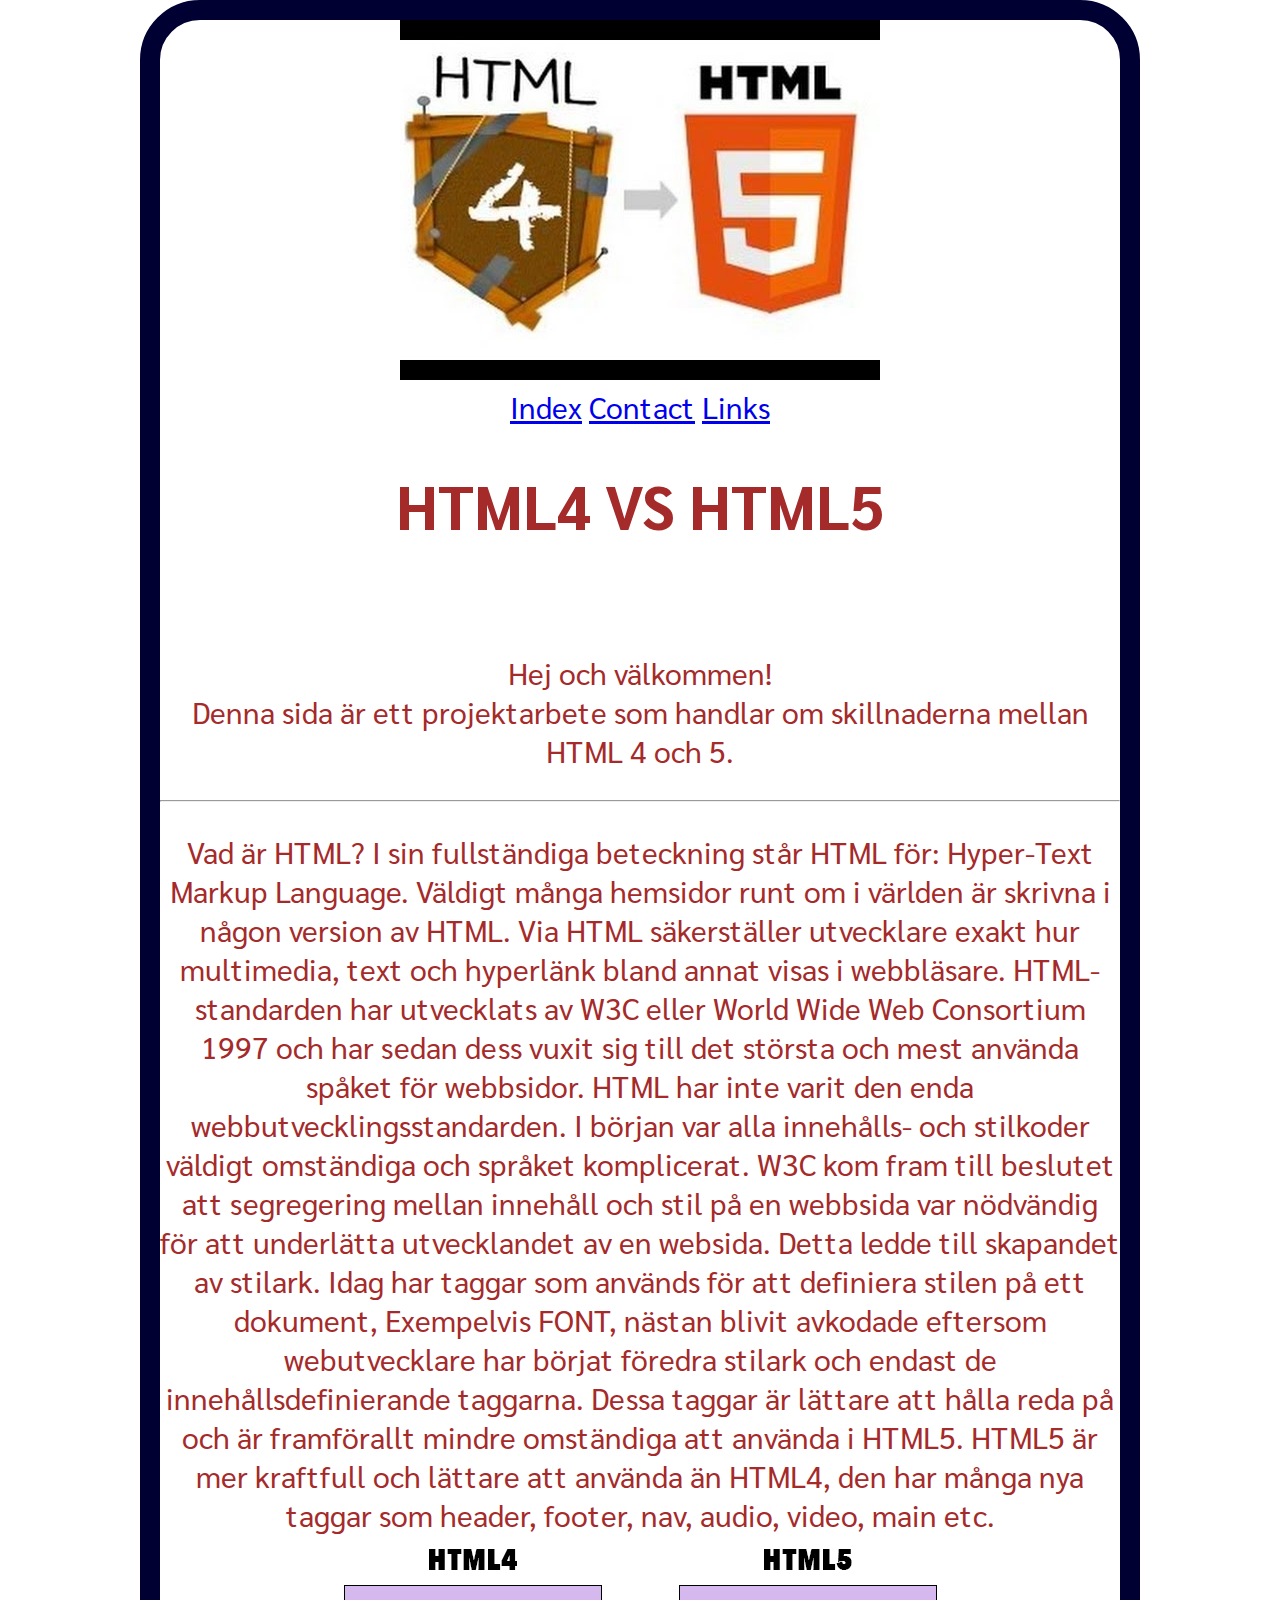
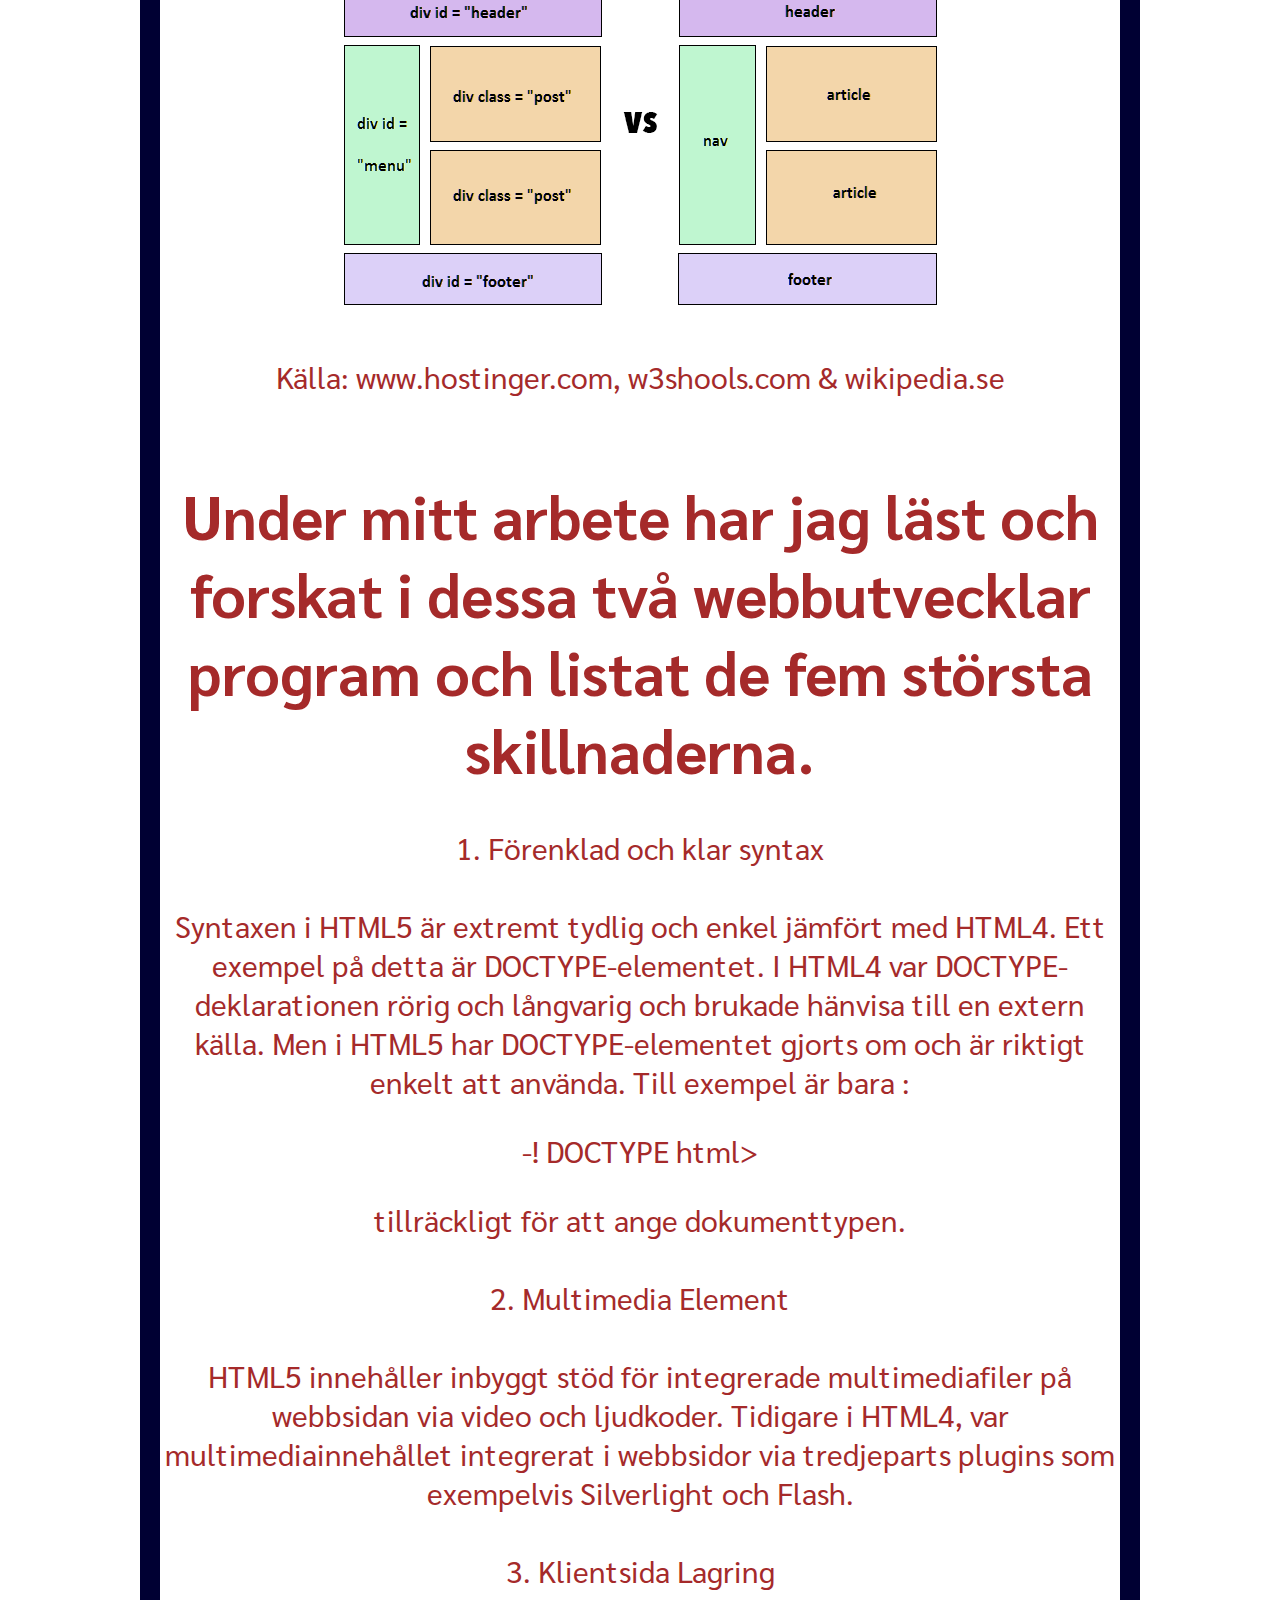
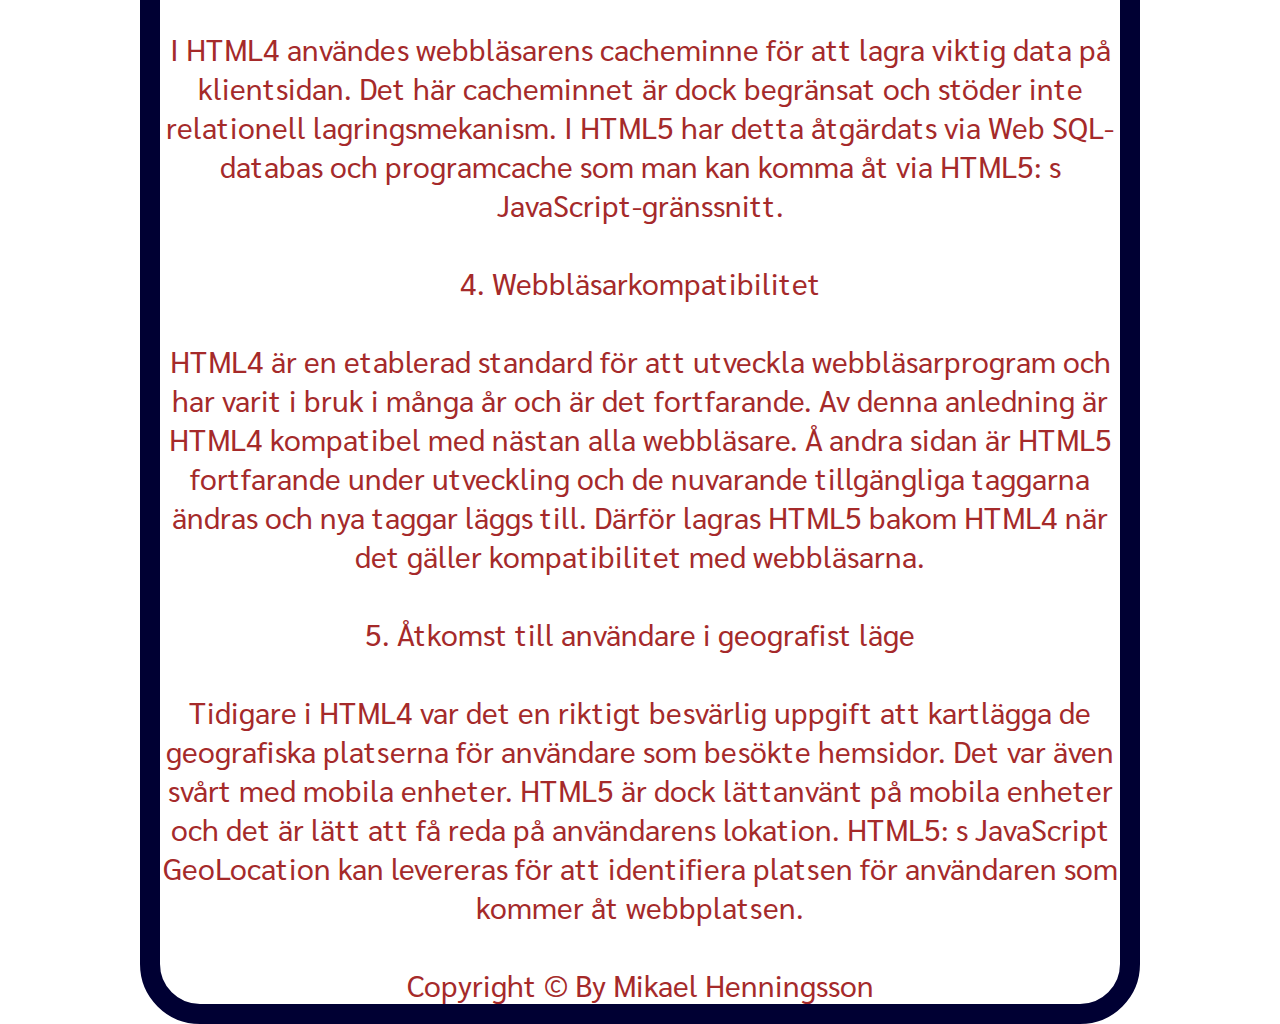
<file: index.html>
<!DOCTYPE html>
<html lang="sv">

<head>
        <title>index</title>
        <link href="https://fonts.googleapis.com/css?family=Sarabun" rel="stylesheet">
        <link rel="stylesheet" href="style.css">
        <meta charset="UTF-8">
        <meta name="viewport" content="width=device-width, initial-scale=1.0">
        <meta http-equiv="X-UA-Compatible" content="ie=edge">
</head>

<body>
        <img src="./images/bild.jpg" alt="bild">
        <br>
        <a href="index.html">Index</a>
        <a href="Contact.html">Contact</a>
        <a href="links.html">Links</a>
        
        <br>
        

        <h1>HTML4 VS HTML5</h1>
        <br>
        <p>
                Hej och välkommen!
                <br>
                Denna sida är ett projektarbete som
                handlar om skillnaderna mellan HTML 4 och 5.
                <br>


                <link rel="stylesheet" href="style.css">
                <hr>

                <p>
                        Vad är HTML?
                        I sin fullständiga beteckning står HTML för:
                        Hyper-Text Markup Language.
                        Väldigt många hemsidor runt om i världen
                        är skrivna i någon version av HTML.
                        Via HTML säkerställer utvecklare exakt hur multimedia,
                        text och hyperlänk bland annat visas i webbläsare.
                        HTML-standarden har utvecklats av W3C eller World Wide Web Consortium 1997
                        och har sedan dess vuxit sig till det största och
                        mest använda spåket för webbsidor.
                        HTML har inte varit den enda webbutvecklingsstandarden.
                        I början var alla innehålls- och stilkoder väldigt
                        omständiga och språket komplicerat.
                        W3C kom fram till beslutet att segregering mellan innehåll och stil på
                        en webbsida var nödvändig för att underlätta utvecklandet av en websida.
                        Detta ledde till skapandet av stilark. Idag har taggar som används
                        för att definiera stilen på ett dokument, Exempelvis FONT,
                        nästan blivit avkodade eftersom webutvecklare har börjat föredra stilark
                        och endast de innehållsdefinierande taggarna.
                        Dessa taggar är lättare att hålla reda på och är framförallt
                        mindre omständiga att använda i HTML5.
                        HTML5 är mer kraftfull och lättare att använda
                        än HTML4, den har många nya taggar 
                        som header, footer, nav, audio, video, main etc. 
                        <br>

                        <img src="./images/ski.jpg" alt="ski">
                        
                        <br>
                        <br>


                        Källa: www.hostinger.com, w3shools.com & wikipedia.se


                        <br>
                        <br>
                         <h1>Under mitt arbete har jag läst och forskat i dessa två
                             webbutvecklar program och listat de fem största skillnaderna.
                         </h1>

                        <p>
                                1. Förenklad och klar syntax
                                <br>
                                <br>

                                Syntaxen i HTML5 är extremt tydlig och enkel jämfört med HTML4. Ett exempel på detta är
                                DOCTYPE-elementet.
                                I HTML4 var DOCTYPE-deklarationen rörig och långvarig och brukade hänvisa till en
                                extern källa.
                                Men i HTML5 har DOCTYPE-elementet gjorts om och är riktigt enkelt att använda.
                                Till exempel är bara
                                : <p> -! DOCTYPE html></p> tillräckligt för att ange dokumenttypen.
                                <br>
                                <br>

                                2. Multimedia Element
                                <br>
                                <br>

                                HTML5 innehåller inbyggt stöd för integrerade multimediafiler på webbsidan via video
                                och ljudkoder.
                                Tidigare i HTML4, var multimediainnehållet integrerat i webbsidor via tredjeparts
                                plugins som exempelvis Silverlight och Flash.

                                <br>
                                <br>

                                3. Klientsida Lagring
                                <br>
                                <br>
                                I HTML4 användes webbläsarens cacheminne för att lagra viktig data på klientsidan.
                                Det här cacheminnet är dock begränsat och stöder inte relationell lagringsmekanism.
                                I HTML5 har detta åtgärdats via Web SQL-databas och programcache som man kan komma åt via
                                HTML5: s JavaScript-gränssnitt.
                                <br>
                                <br>
                                4. Webbläsarkompatibilitet
                                <br>
                                <br>
                                HTML4 är en etablerad standard för att utveckla webbläsarprogram och har varit i bruk i
                                många år och är det fortfarande.
                                Av denna anledning är HTML4 kompatibel med nästan alla webbläsare.
                                Å andra sidan är HTML5 fortfarande under utveckling och de nuvarande tillgängliga
                                taggarna ändras och nya taggar läggs till.
                                Därför lagras HTML5 bakom HTML4 när det gäller kompatibilitet med webbläsarna.
                                <br>
                                <br>

                                5. Åtkomst till användare i geografist läge
                                <br>
                                <br>
                                Tidigare i HTML4 var det en riktigt besvärlig uppgift att kartlägga de
                                geografiska platserna för användare som besökte hemsidor.
                                Det var även svårt med mobila enheter.
                                HTML5 är dock lättanvänt på mobila enheter och det är 
                                lätt att få reda på användarens lokation.
                                HTML5: s JavaScript GeoLocation kan levereras för att identifiera 
                                platsen för användaren som kommer åt webbplatsen.


                                <br>
                                <br>

                                Copyright &copy; By Mikael Henningsson
                                <br>

</body>

</html>
</file>
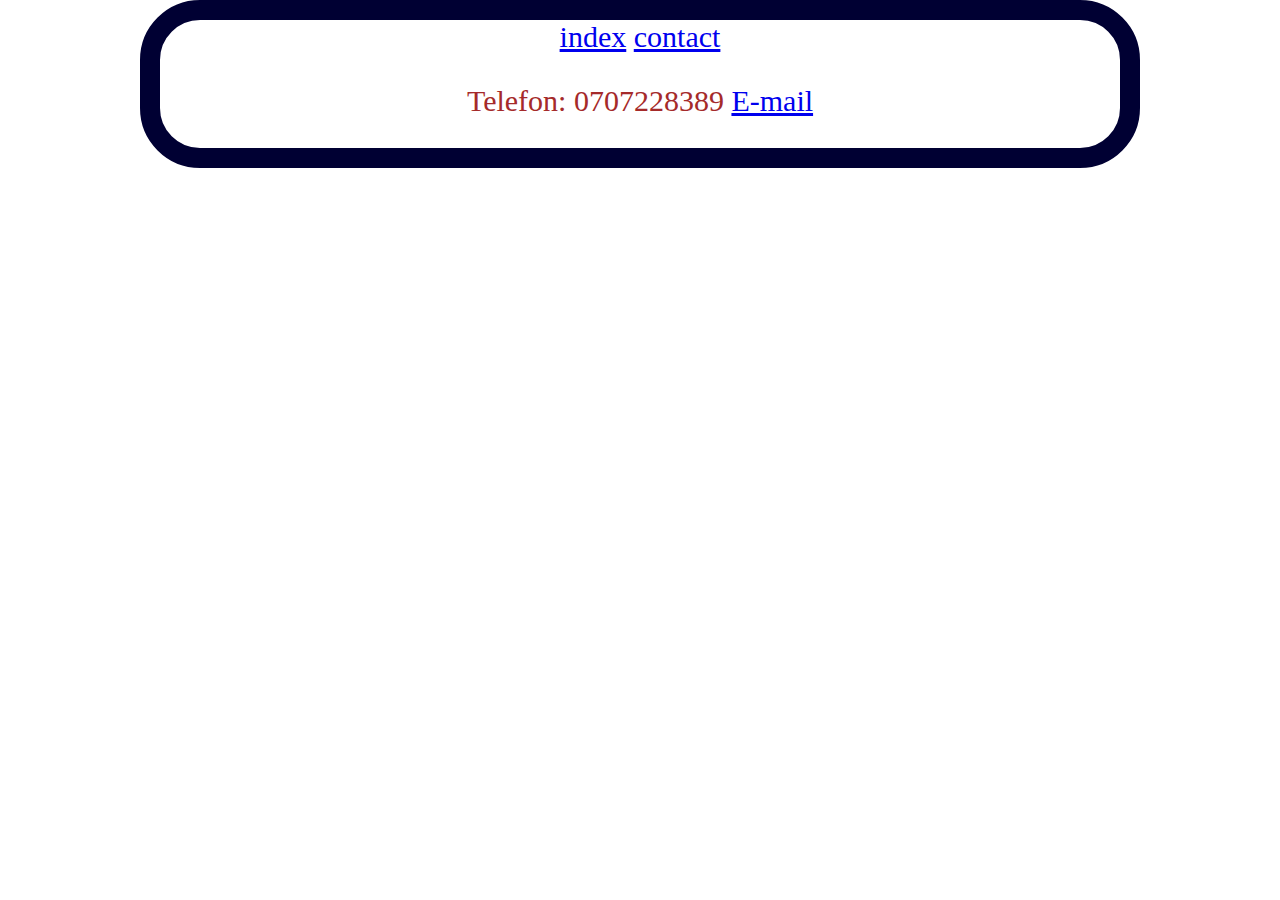
<file: Contact.html>
<!DOCTYPE html>
<html lang="sv">

<head>
    <link rel="stylesheet" href="style.css">
    <meta charset="UTF-8">
    <meta name="viewport" content="width=device-width, initial-scale=1.0">
    <meta http-equiv="X-UA-Compatible" content="ie=edge">
    <title>Document</title>
</head>



<body>
    <a href="./index.html">index</a>
    <a href="./contact.html">contact</a>
    <p>Telefon: 0707228389


        <a href="Mikael.Henningsson@yh.nackademin.se">E-mail 
        
        </a>

</body>

</html>
</file>
<file: style.css>
body {
 background-color: white;

}

body{ 
    font-family:  "sarabun", 'Times New Roman', Times, serif;
    font-size: 30px;
 
color:brown;
width: 960px;
border: 20px solid #003;
border-radius: 60px;
    margin: auto;
    text-align: center
    }


p{ 
font-family: "sarabun", 'Times New Roman', Times, serif;
}

iframe{ border-width:  10px;

}

header {
    background-color: white;
    border: 22px

}
</file>
